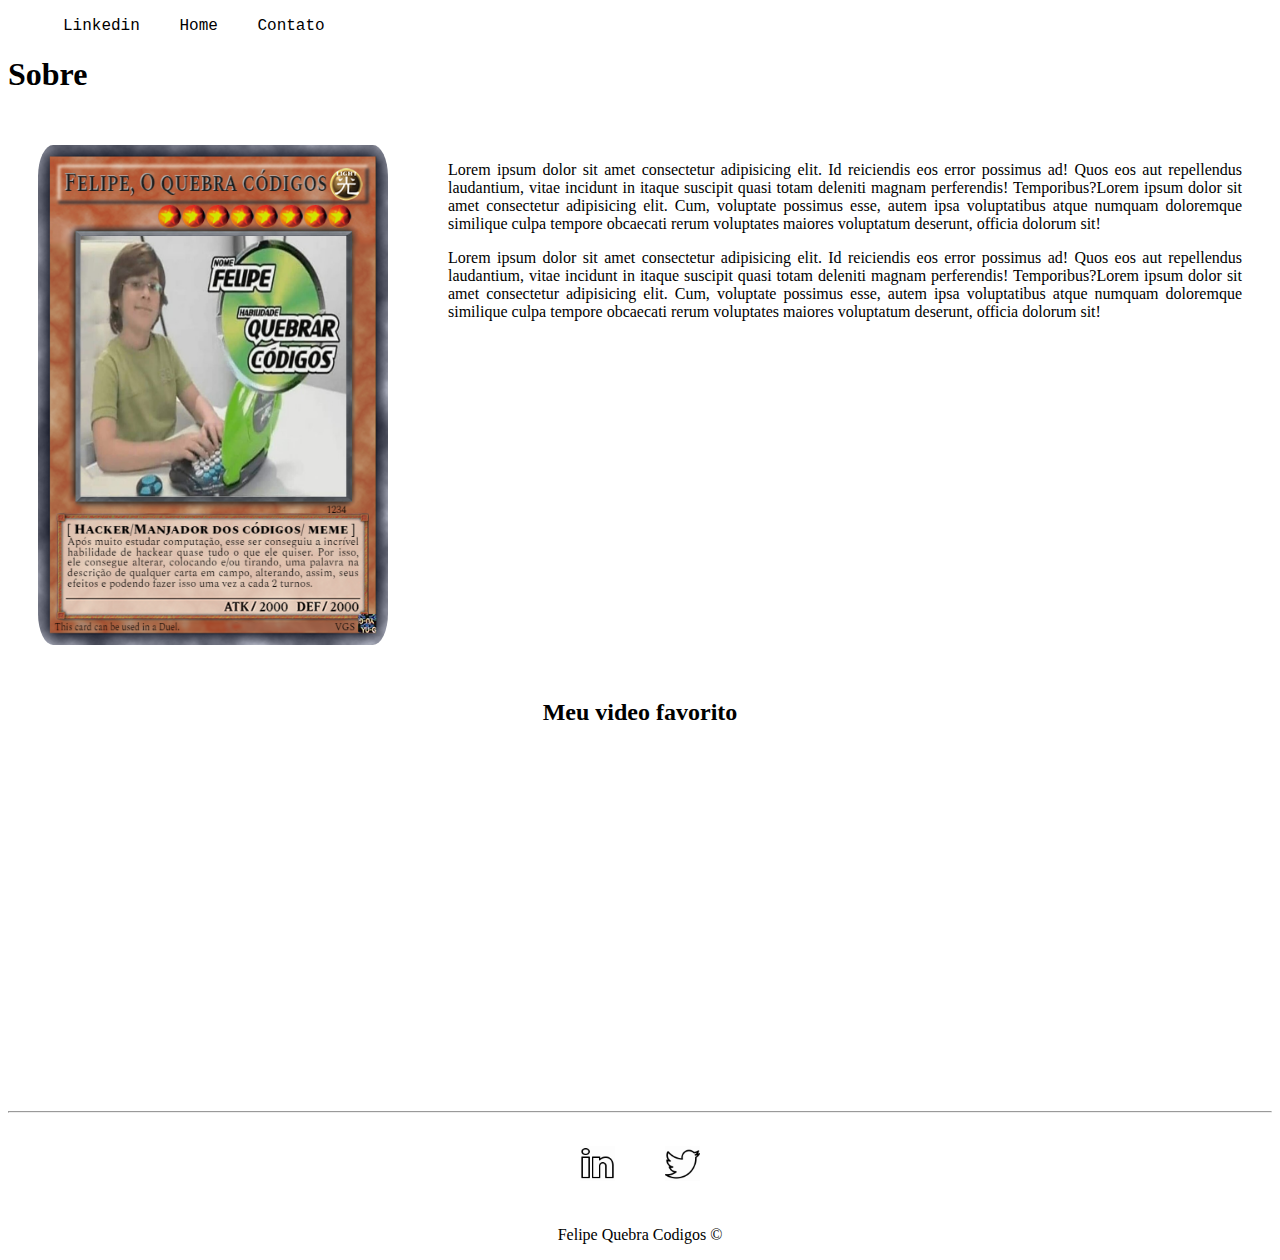
<file: index.html>
<!DOCTYPE html>
<html lang="pt-br">
<head>
    <meta charset="UTF-8">
    <meta http-equiv="X-UA-Compatible" content="IE=edge">
    <meta name="viewport" content="width=device-width, initial-scale=1.0">
    <title>Meu Perfil</title>
    <link rel="stylesheet" href="assets/css/style.css">

</head>
<body>
    
    <ul id="menu">
        <li class="Fopt"><a href = "https://www.linkedin.com/in/arthur-r-allen/" target="_blank"> Linkedin </a></li>
        <li class="Fopt"> <a href = "index.html"> Home </a> </li>
        <li class="Fopt"><a href = contato.html> Contato </a></li>
    </ul>


    <h1 class = "justify">Sobre</h1>
    <div class ="container "> 
        <div > <img class="br-50 wh p-30" src="assets/img/Felipe.png" alt="Felipe o quebrador de codigo meme"></div>
         <div class="p-30">
            <p class ="justify">
                Lorem ipsum dolor sit amet consectetur adipisicing elit. Id reiciendis eos error possimus ad! Quos eos aut repellendus laudantium, vitae incidunt in itaque suscipit quasi totam deleniti magnam perferendis! Temporibus?Lorem ipsum dolor sit amet consectetur adipisicing elit. Cum, voluptate possimus esse, autem ipsa voluptatibus atque numquam doloremque similique culpa tempore obcaecati rerum voluptates maiores voluptatum deserunt, officia dolorum sit!
            </p>
         
            <p class="justify">
             Lorem ipsum dolor sit amet consectetur adipisicing elit. Id reiciendis eos error possimus ad! Quos eos aut repellendus laudantium, vitae incidunt in itaque suscipit quasi totam deleniti magnam perferendis! Temporibus?Lorem ipsum dolor sit amet consectetur adipisicing elit. Cum, voluptate possimus esse, autem ipsa voluptatibus atque numquam doloremque similique culpa tempore obcaecati rerum voluptates maiores voluptatum deserunt, officia dolorum sit!
               
            </p>
           </div>
           
     </div>

    
    
   

    <h2 class="center">Meu video favorito</h2>
     <div class="container mb-50"><iframe
        width="560"
        height="315" 
        src="https://www.youtube.com/embed/PRFjdmfNhgw" 
        title="YouTube video player"
        frameborder="0" 
        allow="accelerometer; autoplay; clipboard-write; encrypted-media; gyroscope; picture-in-picture" 
        allowfullscreen>
       </iframe></div>
    <hr>
    <footer >
        <div class="container">
            <a href="https://www.linkedin.com/in/arthur-r-allen/">
                <img class="tm-social " src="assets/img/linkedin.gif" alt="logo animada linkedin" >
            </a>
            <a href="https://twitter.com/ArthurAll5">
                <img class="tm-social " src="assets/img/twit.gif" alt="logo animada twit">
            </a>
           
           
        </div>
        
       
        <p class="center">Felipe Quebra Codigos &copy; </p>
        
    </footer>

</body>
</html>
</file>
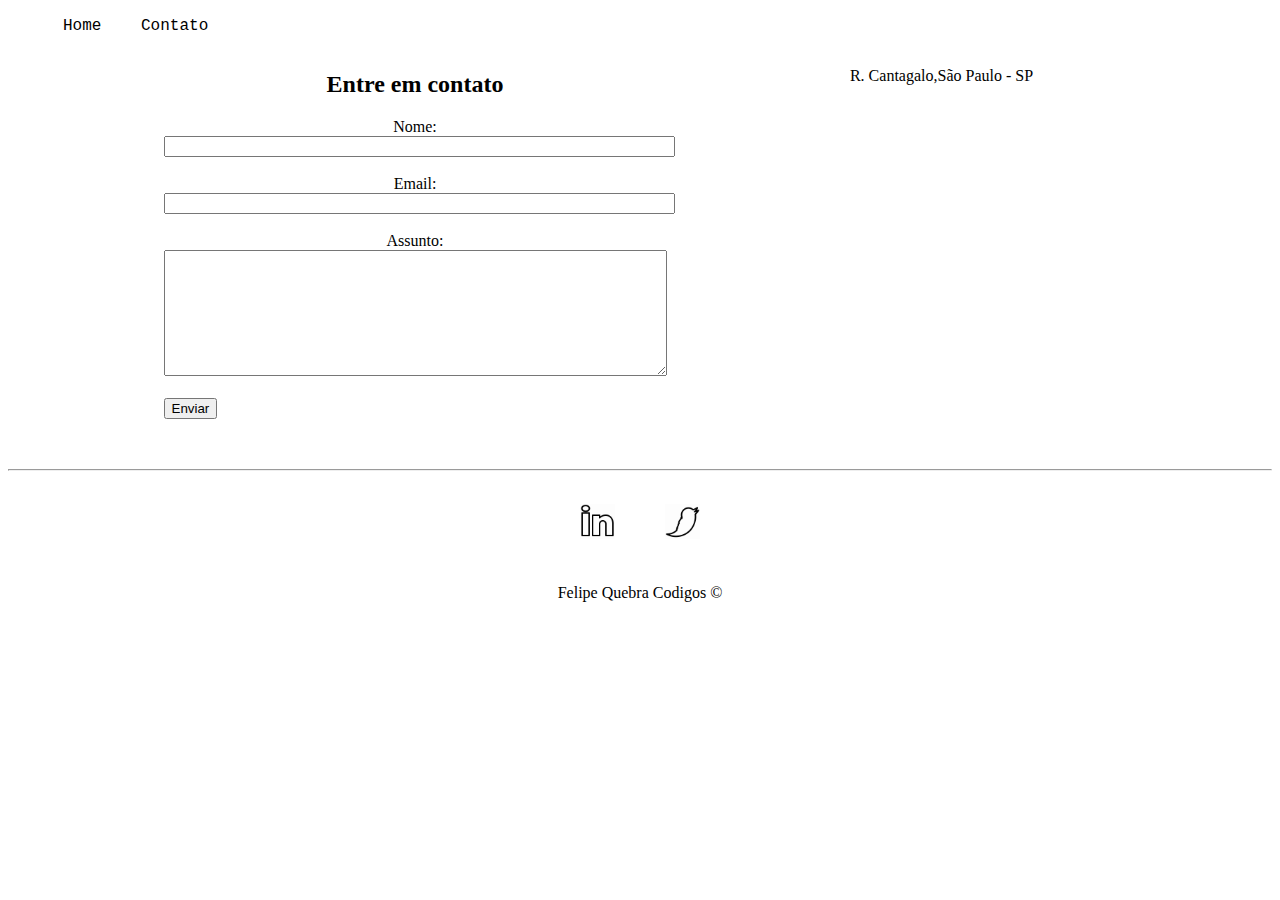
<file: contato.html>
<!DOCTYPE html>
<html lang="pt-br">
<head>
    <meta charset="UTF-8">
    <meta http-equiv="X-UA-Compatible" content="IE=edge">
    <meta name="viewport" content="width=device-width, initial-scale=1.0">
    <title>Document</title>
    <link rel="stylesheet" href="assets/css/style.css">
</head>
<body>
    <ul id="menu">
        <li><a href = "index.html"> Home </a> </li>
        <li><a href = contato.html> Contato </a></li>
    </ul>
   

    <div class="container mb-50">
        <div>
            <form>
                <h2>Entre em contato</h2>
                <label for="nome">Nome: </label><br>
                <input type= "text" id="nome" onkeyup='validaNome()'> 
                <div id="txtNome"> </div>

                <br>

                <label for="email">Email: </label> <br>
                <input type="email" id="email" onkeyup='validaEmail()'> 
                <div id="txtEmail"> </div>
                <br>

                <label for="assunto">Assunto: </label><br>
                <textarea name="assunto" id="assunto" cols="60" rows="8" onkeyup="validaAssunto()"></textarea>
                <div id='txtAssunto'></div>
                
                <br>
                <button class="container" onclick='enviar()'>Enviar</button>
            </form>
        </div>
        
        <div class="mb-50">
            
            <p>R. Cantagalo,São Paulo - SP</p>
            <iframe  src="https://www.google.com/maps/embed?pb=!1m18!1m12!1m3!1d29259.822554133134!2d-46.56889310147892!3d-23.551276599466906!2m3!1f0!2f0!3f0!3m2!1i1024!2i768!4f13.1!3m3!1m2!1s0x94ce5e930697fda9%3A0x645aca57d81aaa55!2sHACKMED!5e0!3m2!1spt-PT!2sbr!4v1623863169473!5m2!1spt-PT!2sbr"
            width="450"
            height="250" 
            style="border:0;"
            allowfullscreen="" 
            loading="lazy" onmousemove='mapaZoom()' onmouseout='mapaNormal()' id='mapa'></iframe>
        </div>
        
    </div>

    <hr>
    <footer >
        <div class="container">
            <a href="https://www.linkedin.com/in/arthur-r-allen/">
                <img class="tm-social " src="assets/img/linkedin.gif" alt="logo animada linkedin" >
            </a>
            <a href="https://twitter.com/ArthurAll5">
                <img class="tm-social " src="assets/img/twit.gif" alt="logo animada twit">
            </a>
        </div>
      
        <p class="center">Felipe Quebra Codigos &copy; </p>
        
    </footer>    
    
    <script src="assets/js/script.js"></script>
   
</body>
</html>
</file>
<file: assets/css/style.css>
/*
Style index.html
*/

.center{
        text-align: center; 
}
.justify{
        text-align: justify;
}

.container  { 
        display: flex; 
        flex-flow: row; 
        justify-content: center;
        text-align: center;
}

#menu  li{
        display: inline;
        padding: 15px;   
        font-size: medium;
        font-family: "Lucida Console", "Courier New", monospace;      
}
#menu > li > a{
        text-decoration: none;
        color: black;
}   
#menu > li > a:hover{
        color: rgb(110, 88, 88);
}    
.p-30  {
        padding: 30px; 
}

.br-50{ border-radius: 11%;
}

.wh{
       width: 350px;  height: 500px;
}
.tm-social{
     width:35px ;   
     height:35px ;
     padding: 25px;
}
.mb-50{margin-bottom: 50px;

}
.mb-50{
        margin-left: 50px;
}


/* Style contato.html */
</file>
